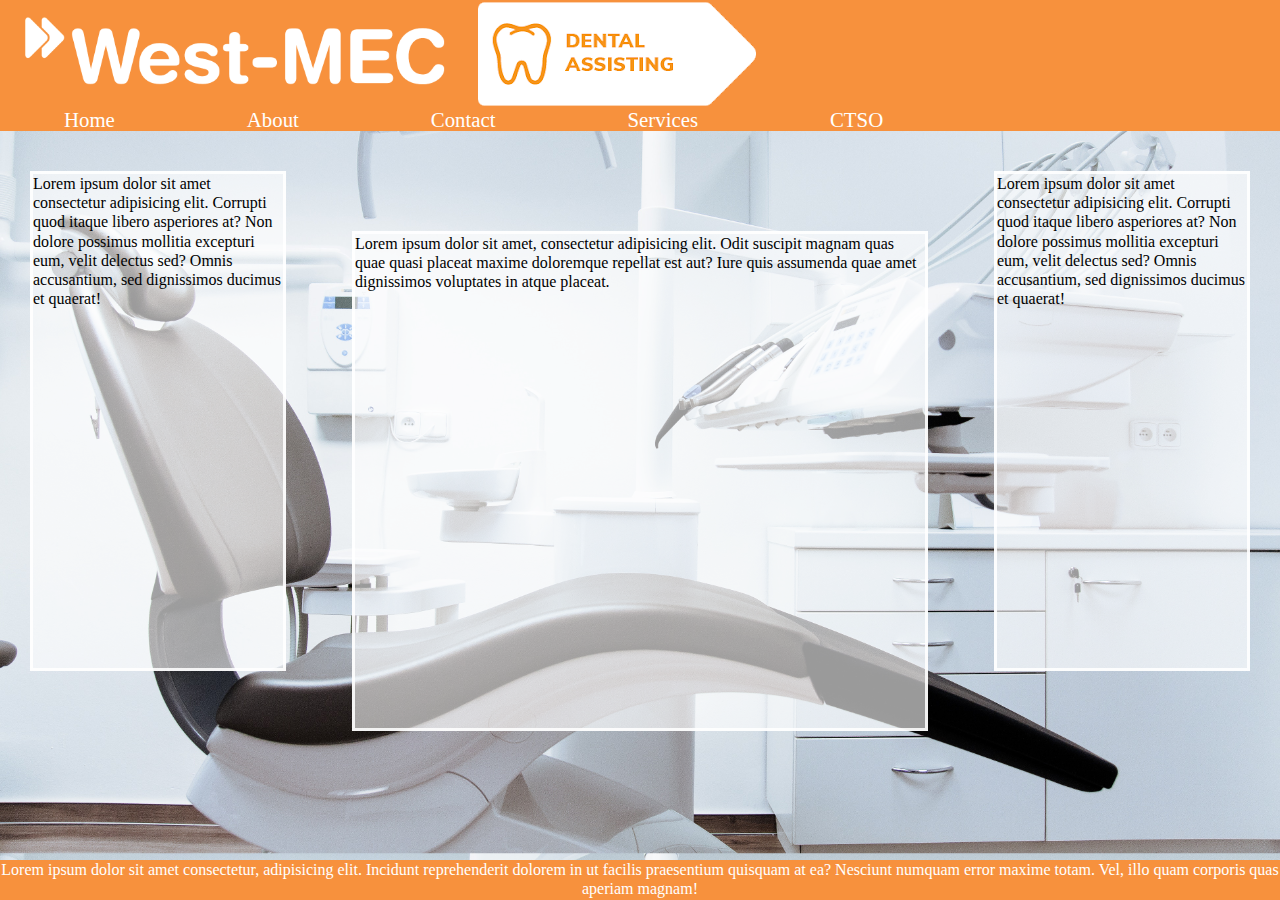
<file: Examples/index.html>
<!DOCTYPE html>
<html>

<head>
    <meta charset="utf-8" />
    <meta http-equiv="X-UA-Compatible" content="IE=edge">
    <title>West-MEC Dental Assisting</title>
    <meta name="viewport" content="width=device-width, initial-scale=1">
    <link rel="stylesheet" type="text/css" media="screen" href="reset.css" />
    <link rel="stylesheet" type="text/css" media="screen" href="layout.css" />
    <link rel="stylesheet" type="text/css" media="screen" href="styles.css" />
    <script src="main.js"></script>
</head>

<body>
    <header>
        <img id="logo" src="logo_white.png"> <img src="da_logo.png">
        <nav>
            <ul>
                <li> <a href="index.html">Home</a></li>
                <li> <a href="about.html">About</a></li>
                <li> <a href="contact.html">Contact</a></li>
                <li> <a href="services.html">Services</a></li>
                <li> <a href="CTSO.html">CTSO</a></li>
            </ul>
        </nav>

    </header>

    <aside id="left" class="box">
        Lorem ipsum dolor sit amet consectetur adipisicing elit. Corrupti quod itaque libero asperiores at? Non dolore
        possimus mollitia excepturi eum, velit delectus sed? Omnis accusantium, sed dignissimos ducimus et quaerat!
    </aside>

    <aside id="right" class="box">
        Lorem ipsum dolor sit amet consectetur adipisicing elit. Corrupti quod itaque libero asperiores at? Non dolore
        possimus mollitia excepturi eum, velit delectus sed? Omnis accusantium, sed dignissimos ducimus et quaerat!
    </aside>

    <article class="box">
        Lorem ipsum dolor sit amet, consectetur adipisicing elit. Odit suscipit magnam quas quae quasi placeat maxime
        doloremque repellat est aut? Iure quis assumenda quae amet dignissimos voluptates in atque placeat.
    </article>
</body>
<footer>
    Lorem ipsum dolor sit amet consectetur, adipisicing elit. Incidunt reprehenderit dolorem in ut facilis praesentium
    quisquam at ea? Nesciunt numquam error maxime totam. Vel, illo quam corporis quas aperiam magnam!
</footer>

</html>
</file>
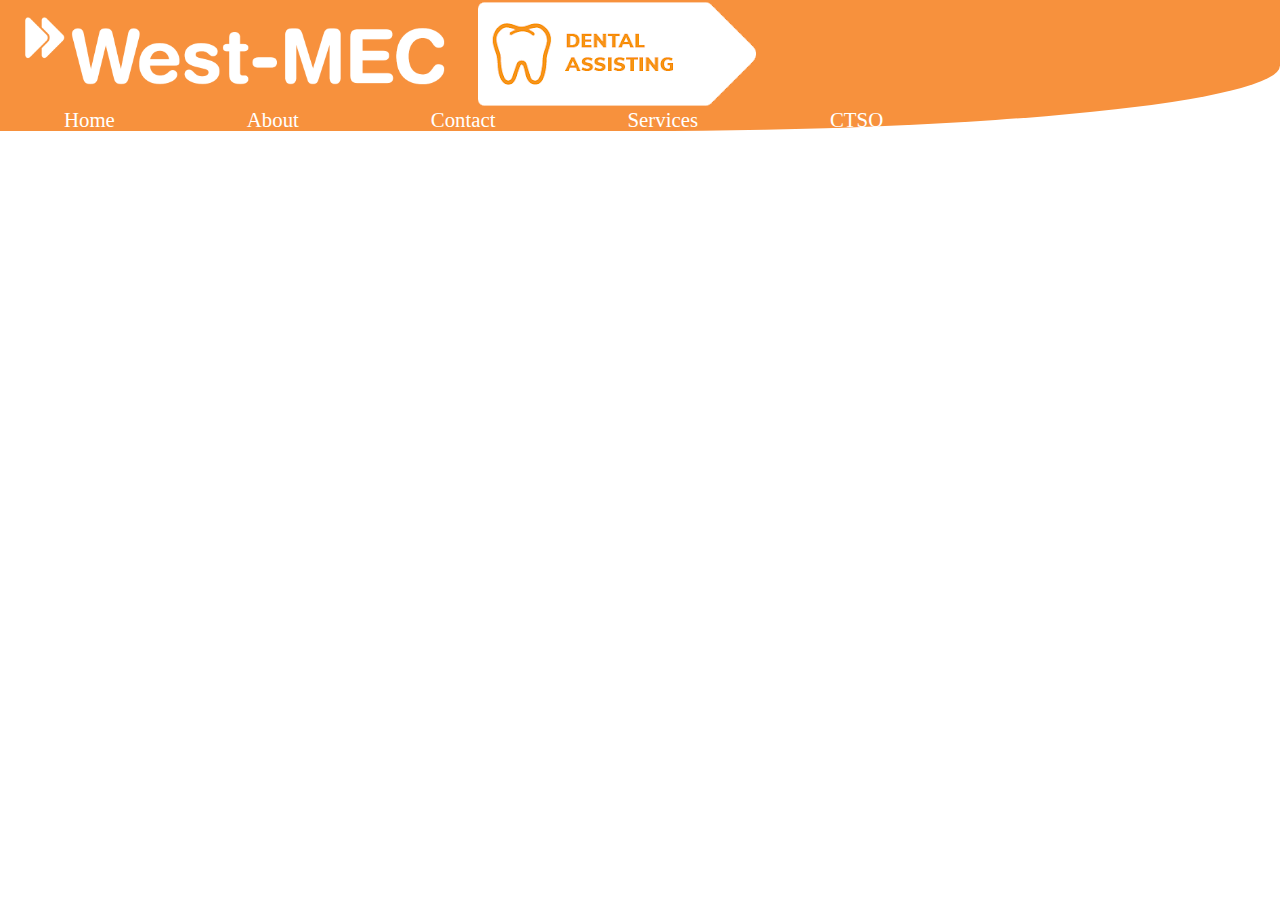
<file: Exapmles/index.html>
<!DOCTYPE html>
<html>

<head>
    <meta charset="utf-8" />
    <meta http-equiv="X-UA-Compatible" content="IE=edge">
    <title>West-MEC Dental Assisting</title>
    <meta name="viewport" content="width=device-width, initial-scale=1">
    <link rel="stylesheet" type="text/css" media="screen" href="reset.css" />
    <link rel="stylesheet" type="text/css" media="screen" href="layout.css" />
    <link rel="stylesheet" type="text/css" media="screen" href="styles.css" />
    <script src="main.js"></script>
</head>

<body>
    <header>
        <img id="logo" src="logo_white.png"> <img src="da_logo.png">
        <nav>
            <ul>
                <li> <a href="index.html">Home</a></li>
                <li> <a href="about.html">About</a></li>
                <li> <a href="contact.html">Contact</a></li>
                <li> <a href="services.html">Services</a></li>
                <li> <a href="CTSO.html">CTSO</a></li>
            </ul>
        </nav>

    </header>

    <article>

    </article>

    <aside>

    </aside>
</body>

</html>
</file>
<file: Examples/layout.css>
img#logo {
    width: 37%;
}

nav ul li {
    display: inline;
    margin: 5%;
}

aside#left {
    float: left;
    width: 20%;
    margin: 40px 0px 0px 30px;
    height: 500px;
}


aside#right {
    float: right;
    width: 20%;
    height: 500px;
    margin: 40px 30px 0px 0px;
}

article {
    width: 45%;
    margin: auto;
    height: 500px;
    margin-top: 100px;
}

footer {
    position: fixed;
    left: 0;
    bottom: 0;
    width: 100%;
    text-align: center;
    height: 40px;
}
</file>
<file: Examples/styles.css>
body {
    background: url(chair.jpg);
    background-size: cover
}

header {
    background: #f7913d;
}

img#logo {
    width: 37%;
}

nav ul li {
    list-style-type: none;
    font-size: 1.3em;
}

li a {
    color: white;
}

.box {
    background-color: rgba(255, 255, 255, 0.603);
    border: 3px solid rgba(255, 255, 255, 0.87);
}

footer {
    background: #f7913d;
    color: white;
}
</file>
<file: Exapmles/layout.css>
img#logo {
    width: 37%;
}

nav ul li {
    display: inline;
    margin: 5%;
}
</file>
<file: Exapmles/styles.css>
header {
    background: #f7913d;
    border-bottom-right-radius: 50%;
}

img#logo {
    width: 37%;
}

nav ul li {
    list-style-type: none;
    font-size: 1.3em;
}

li a {
    color: white;
}
</file>
